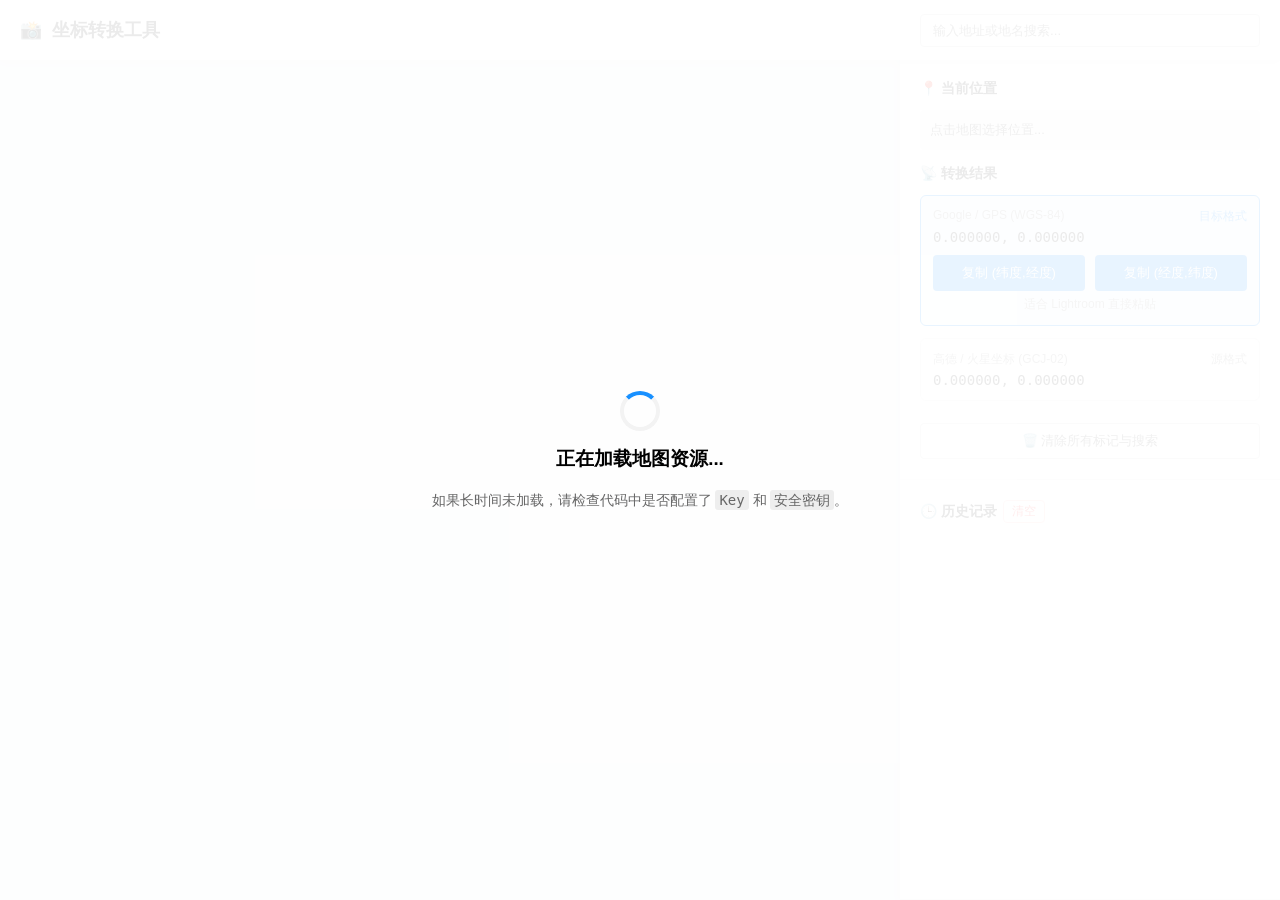
<file: gps.html>
<!DOCTYPE html>
<html lang="zh-CN">
<head>
    <meta charset="UTF-8">
    <meta name="viewport" content="width=device-width, initial-scale=1.0">
    <title>高德地图坐标转换工具 (AMap to Google Maps)</title>
    <style>
        :root {
            --primary-color: #1890ff;
            --success-color: #52c41a;
            --bg-color: #f0f2f5;
            --panel-width: 380px;
            --shadow: 0 4px 12px rgba(0, 0, 0, 0.15);
        }

        * { margin: 0; padding: 0; box-sizing: border-box; }
        body { font-family: -apple-system, BlinkMacSystemFont, "Segoe UI", Roboto, "Helvetica Neue", Arial, sans-serif; background: var(--bg-color); height: 100vh; display: flex; flex-direction: column; overflow: hidden; }

        /* 顶部导航 */
        header {
            background: #fff;
            height: 60px;
            padding: 0 20px;
            display: flex;
            align-items: center;
            justify-content: space-between;
            box-shadow: 0 2px 8px rgba(0,0,0,0.06);
            z-index: 100;
        }
        header h1 { font-size: 18px; color: #333; display: flex; align-items: center; gap: 10px; }
        
        /* 搜索框容器优化 */
        .search-container { position: relative; width: 340px; display: flex; align-items: center;}
        #search-input {
            width: 100%; 
            padding: 8px 36px 8px 12px; /* 右侧留出按钮空间 */
            border: 1px solid #d9d9d9; 
            border-radius: 4px; 
            outline: none; 
            transition: all 0.3s;
        }
        #search-input:focus { border-color: var(--primary-color); box-shadow: 0 0 0 2px rgba(24,144,255,0.2); }

        /* 新增：搜索清除按钮 */
        #clear-search-btn {
            position: absolute;
            right: 8px;
            top: 50%;
            transform: translateY(-50%);
            color: #999;
            cursor: pointer;
            font-size: 16px;
            padding: 4px;
            display: none; /* 默认隐藏，有内容时显示 */
            line-height: 1;
        }
        #clear-search-btn:hover { color: #666; }

        /* 主体布局 */
        main { display: flex; flex: 1; position: relative; height: calc(100vh - 60px); }
        
        /* 地图区域 */
        #map-container { flex: 1; height: 100%; position: relative; }
        
        /* 信息面板 */
        #info-panel {
            width: var(--panel-width);
            background: #fff;
            box-shadow: -2px 0 8px rgba(0,0,0,0.05);
            display: flex;
            flex-direction: column;
            overflow-y: auto;
            z-index: 90;
        }

        .panel-section { padding: 20px; border-bottom: 1px solid #f0f0f0; }
        .panel-title { font-size: 14px; font-weight: bold; color: #333; margin-bottom: 12px; display: flex; align-items: center; gap: 6px; }
        
        /* 地址显示 */
        .address-box { 
            background: #f9f9f9; padding: 10px; border-radius: 4px; font-size: 13px; color: #666; line-height: 1.5; margin-bottom: 15px; 
            min-height: 40px;
        }

        /* 坐标卡片 */
        .coord-card { background: #fff; border: 1px solid #e8e8e8; border-radius: 6px; padding: 12px; margin-bottom: 12px; position: relative; }
        .coord-card.highlight { border-color: var(--primary-color); background: #f0f7ff; }
        .coord-type { font-size: 12px; color: #999; margin-bottom: 4px; display: flex; justify-content: space-between; }
        .coord-value { font-family: "Monaco", "Menlo", monospace; font-size: 14px; font-weight: 500; color: #333; }
        
        /* 按钮组 */
        .btn-group { display: grid; grid-template-columns: 1fr 1fr; gap: 10px; margin-top: 10px; }
        button {
            cursor: pointer; padding: 8px 12px; border-radius: 4px; border: 1px solid transparent; font-size: 13px; transition: all 0.2s;
        }
        .btn-primary { background: var(--primary-color); color: #fff; }
        .btn-primary:hover { background: #40a9ff; }
        .btn-outline { border-color: #d9d9d9; background: #fff; color: #666; }
        .btn-outline:hover { color: var(--primary-color); border-color: var(--primary-color); }
        .btn-danger { color: #ff4d4f; border-color: #ffccc7; background: #fff; }
        .btn-danger:hover { background: #fff1f0; border-color: #ff4d4f; }
        
        .copy-hint { font-size: 12px; color: #999; margin-top: 5px; text-align: center; }

        /* 历史记录 */
        .history-list { list-style: none; }
        .history-item { 
            padding: 10px; border-bottom: 1px solid #f0f0f0; cursor: pointer; transition: background 0.2s; position: relative;
        }
        .history-item:hover { background: #fafafa; }
        .history-addr { font-size: 12px; color: #333; margin-bottom: 4px; white-space: nowrap; overflow: hidden; text-overflow: ellipsis; padding-right: 20px;}
        .history-coord { font-size: 11px; color: #999; font-family: monospace; }
        .history-del { position: absolute; right: 10px; top: 10px; color: #999; display: none; }
        .history-item:hover .history-del { display: block; }
        .history-del:hover { color: #ff4d4f; }

        /* Toast 提示 */
        #toast {
            position: fixed; top: 80px; left: 50%; transform: translateX(-50%);
            background: rgba(0,0,0,0.75); color: #fff; padding: 10px 20px; border-radius: 4px;
            font-size: 14px; pointer-events: none; opacity: 0; transition: opacity 0.3s; z-index: 1000;
        }
        #toast.show { opacity: 1; }

        /* 响应式适配 */
        @media (max-width: 768px) {
            header { padding: 0 10px; height: 50px; }
            header h1 span { display: none; } /* 手机端隐藏标题文字 */
            .search-container { width: 220px; }
            main { flex-direction: column; }
            #info-panel { width: 100%; height: 45vh; box-shadow: 0 -2px 10px rgba(0,0,0,0.1); }
            #map-container { height: 55vh; }
        }

        /* Loading遮罩 */
        #loader {
            position: fixed; inset: 0; background: rgba(255,255,255,0.9); z-index: 2000; display: flex; flex-direction: column; align-items: center; justify-content: center;
        }
        .spinner {
            width: 40px; height: 40px; border: 4px solid #f3f3f3; border-top: 4px solid var(--primary-color); border-radius: 50%; animation: spin 1s linear infinite; margin-bottom: 15px;
        }
        @keyframes spin { 0% { transform: rotate(0deg); } 100% { transform: rotate(360deg); } }
        .config-tip { margin-top: 20px; color: #666; text-align: center; font-size: 14px; max-width: 80%; }
        code { background: #eee; padding: 2px 4px; border-radius: 3px; font-family: monospace; }
    </style>

    <script type="text/javascript">
        // 🔴🔴🔴 请在此处填入你的高德安全密钥 (Security Code) 🔴🔴🔴
        window._AMapSecurityConfig = {
            securityJsCode: 'fb1a87c188d8795d3ed40d75ebf09328'
        }
    </script>
</head>
<body>

    <div id="loader">
        <div class="spinner"></div>
        <h3>正在加载地图资源...</h3>
        <p class="config-tip">如果长时间未加载，请检查代码中是否配置了 <code>Key</code> 和 <code>安全密钥</code>。</p>
    </div>

    <header>
        <h1>📸 <span>坐标转换工具</span></h1>
        <div class="search-container">
            <input type="text" id="search-input" placeholder="输入地址或地名搜索...">
            <span id="clear-search-btn" title="清除搜索结果">✕</span>
        </div>
    </header>

    <main>
        <div id="map-container"></div>

        <div id="info-panel">
            <div class="panel-section">
                <div class="panel-title">📍 当前位置</div>
                <div class="address-box" id="current-address">点击地图选择位置...</div>
                
                <div class="panel-title">📡 转换结果</div>
                
                <div class="coord-card highlight">
                    <div class="coord-type">
                        <span>Google / GPS (WGS-84)</span>
                        <span style="color: var(--primary-color);">目标格式</span>
                    </div>
                    <div class="coord-value" id="wgs-val">0.000000, 0.000000</div>
                    <div class="btn-group">
                        <button class="btn-primary" onclick="copyCoord('latlng')">复制 (纬度,经度)</button>
                        <button class="btn-primary" onclick="copyCoord('lnglat')">复制 (经度,纬度)</button>
                    </div>
                    <div class="copy-hint">适合 Lightroom 直接粘贴</div>
                </div>

                <div class="coord-card">
                    <div class="coord-type">
                        <span>高德 / 火星坐标 (GCJ-02)</span>
                        <span>源格式</span>
                    </div>
                    <div class="coord-value" id="gcj-val">0.000000, 0.000000</div>
                </div>

                <button class="btn-outline" style="width: 100%; margin-top: 10px;" onclick="clearMap()">🗑️ 清除所有标记与搜索</button>
            </div>

            <div class="panel-section" style="flex: 1;">
                <div class="panel-title">
                    <span>🕒 历史记录</span>
                    <button class="btn-danger" style="font-size: 12px; padding: 2px 8px;" onclick="clearHistory()">清空</button>
                </div>
                <ul class="history-list" id="history-list">
                    </ul>
            </div>
        </div>
    </main>

    <div id="toast">复制成功</div>

    <script src="https://webapi.amap.com/maps?v=2.0&key=d629bbf1c6772e8809f2126082d43ecf&plugin=AMap.Geocoder,AMap.AutoComplete,AMap.PlaceSearch"></script>

    <script>
        // ... (坐标转换算法部分保持不变) ...
        const PI = 3.1415926535897932384626;
        const a = 6378245.0;
        const ee = 0.00669342162296594323;

        function transformLat(x, y) {
            let ret = -100.0 + 2.0 * x + 3.0 * y + 0.2 * y * y + 0.1 * x * y + 0.2 * Math.sqrt(Math.abs(x));
            ret += (20.0 * Math.sin(6.0 * x * PI) + 20.0 * Math.sin(2.0 * x * PI)) * 2.0 / 3.0;
            ret += (20.0 * Math.sin(y * PI) + 40.0 * Math.sin(y / 3.0 * PI)) * 2.0 / 3.0;
            ret += (160.0 * Math.sin(y / 12.0 * PI) + 320 * Math.sin(y * PI / 30.0)) * 2.0 / 3.0;
            return ret;
        }

        function transformLon(x, y) {
            let ret = 300.0 + x + 2.0 * y + 0.1 * x * x + 0.1 * x * y + 0.1 * Math.sqrt(Math.abs(x));
            ret += (20.0 * Math.sin(6.0 * x * PI) + 20.0 * Math.sin(2.0 * x * PI)) * 2.0 / 3.0;
            ret += (20.0 * Math.sin(x * PI) + 40.0 * Math.sin(x / 3.0 * PI)) * 2.0 / 3.0;
            ret += (150.0 * Math.sin(x / 12.0 * PI) + 300.0 * Math.sin(x / 30.0 * PI)) * 2.0 / 3.0;
            return ret;
        }

        function gcj02towgs84(lng, lat) {
            if (outOfChina(lng, lat)) return [lng, lat];
            let dlat = transformLat(lng - 105.0, lat - 35.0);
            let dlng = transformLon(lng - 105.0, lat - 35.0);
            let radlat = lat / 180.0 * PI;
            let magic = Math.sin(radlat);
            magic = 1 - ee * magic * magic;
            let sqrtmagic = Math.sqrt(magic);
            dlat = (dlat * 180.0) / ((a * (1 - ee)) / (magic * sqrtmagic) * PI);
            dlng = (dlng * 180.0) / (a / sqrtmagic * Math.cos(radlat) * PI);
            let mglat = lat + dlat;
            let mglng = lng + dlng;
            return [lng * 2 - mglng, lat * 2 - mglat];
        }

        function outOfChina(lng, lat) {
            return (lng < 72.004 || lng > 137.8347 || lat < 0.8293 || lat > 55.8271);
        }

        // ==========================================
        // 2. 全局状态与初始化
        // ==========================================
        let map, marker, geocoder;
        let placeSearch; // 🆕 设为全局变量
        let currentData = {
            gcj: { lng: 0, lat: 0 },
            wgs: { lng: 0, lat: 0 },
            address: ''
        };

        window.onload = function() {
            if (typeof AMap === 'undefined') {
                alert('高德地图API加载失败！请检查代码中的 Key 和 Security Code。');
                return;
            }
            initMap();
            document.getElementById('loader').style.display = 'none';
            renderHistory();
            initSearchUI(); // 🆕 初始化搜索框UI逻辑
        };

        function initMap() {
            map = new AMap.Map('map-container', {
                zoom: 11,
                center: [116.397428, 39.90923],
                viewMode: '2D',
                resizeEnable: true
            });

            geocoder = new AMap.Geocoder({
                radius: 1000,
                extensions: "all"
            });

            map.on('click', function(e) {
                handleMapClick(e.lnglat.getLng(), e.lnglat.getLat());
            });

            // 搜索功能配置
            const autoOptions = { input: "search-input" };
            const auto = new AMap.AutoComplete(autoOptions);
            
            // 🆕 初始化全局 placeSearch
            placeSearch = new AMap.PlaceSearch({ map: map });
            
            auto.on("select", function(e) {
                placeSearch.setCity(e.poi.adcode);
                placeSearch.search(e.poi.name);
                // 显示清除按钮
                document.getElementById('clear-search-btn').style.display = 'block';
                
                if(e.poi.location) {
                    handleMapClick(e.poi.location.lng, e.poi.location.lat);
                }
            });
        }

        // 🆕 搜索UI交互逻辑
        function initSearchUI() {
            const input = document.getElementById('search-input');
            const clearBtn = document.getElementById('clear-search-btn');

            // 监听输入，控制按钮显示
            input.addEventListener('input', function() {
                clearBtn.style.display = this.value ? 'block' : 'none';
            });

            // 监听清除按钮点击
            clearBtn.addEventListener('click', function() {
                // 1. 清空输入框
                input.value = '';
                // 2. 隐藏按钮
                this.style.display = 'none';
                // 3. 清除地图上的搜索结果
                if(placeSearch) {
                    placeSearch.clear(); 
                }
            });
        }

        // ==========================================
        // 3. 业务逻辑
        // ==========================================

        function handleMapClick(lng, lat) {
            currentData.gcj = { lng, lat };
            const wgsResult = gcj02towgs84(lng, lat);
            currentData.wgs = { lng: wgsResult[0], lat: wgsResult[1] };
            updateMarker(lng, lat);
            geocoder.getAddress([lng, lat], function(status, result) {
                if (status === 'complete' && result.regeocode) {
                    currentData.address = result.regeocode.formattedAddress;
                } else {
                    currentData.address = "未知位置";
                }
                updateUI();
                saveToHistory();
            });
        }

        function updateMarker(lng, lat) {
            if (marker) {
                marker.setPosition([lng, lat]);
            } else {
                marker = new AMap.Marker({
                    position: [lng, lat],
                    map: map,
                    animation: 'AMAP_ANIMATION_DROP'
                });
            }
            map.setCenter([lng, lat]);
        }

        function updateUI() {
            document.getElementById('current-address').innerText = currentData.address;
            const wgsLat = currentData.wgs.lat.toFixed(6);
            const wgsLng = currentData.wgs.lng.toFixed(6);
            const gcjLat = currentData.gcj.lat.toFixed(6);
            const gcjLng = currentData.gcj.lng.toFixed(6);
            document.getElementById('wgs-val').innerHTML = `<span style="color:#666">Lat:</span> ${wgsLat}<br><span style="color:#666">Lng:</span> ${wgsLng}`;
            document.getElementById('gcj-val').innerHTML = `${gcjLng}, ${gcjLat}`;
        }

        // 🆕 更新：清除所有标记和搜索结果
        function clearMap() {
            // 1. 清除选点标记
            if (marker) marker.setMap(null);
            marker = null;

            // 2. 清除搜索结果
            if (placeSearch) placeSearch.clear();
            document.getElementById('search-input').value = '';
            document.getElementById('clear-search-btn').style.display = 'none';

            // 3. 重置面板
            document.getElementById('current-address').innerText = "点击地图选择位置...";
            document.getElementById('wgs-val').innerText = "0.000000, 0.000000";
            document.getElementById('gcj-val').innerText = "0.000000, 0.000000";
        }

        // ==========================================
        // 4. 辅助功能 (复制、历史记录)
        // ==========================================

        function copyCoord(format) {
            if (!marker) {
                showToast("请先在地图上选择位置");
                return;
            }
            let text = "";
            const lat = currentData.wgs.lat.toFixed(6);
            const lng = currentData.wgs.lng.toFixed(6);
            if (format === 'latlng') {
                text = `${lat}, ${lng}`;
            } else {
                text = `${lng}, ${lat}`;
            }
            navigator.clipboard.writeText(text).then(() => {
                showToast(`复制成功: ${text}`);
            }).catch(err => {
                showToast("复制失败，请手动复制");
            });
        }

        function showToast(msg) {
            const toast = document.getElementById('toast');
            toast.innerText = msg;
            toast.classList.add('show');
            setTimeout(() => toast.classList.remove('show'), 2000);
        }

        function saveToHistory() {
            let history = JSON.parse(localStorage.getItem('mapHistory') || '[]');
            const newItem = {
                address: currentData.address,
                wgs: currentData.wgs,
                gcj: currentData.gcj,
                time: new Date().getTime()
            };
            history = history.filter(item => item.address !== newItem.address);
            history.unshift(newItem);
            if (history.length > 20) history.pop();
            localStorage.setItem('mapHistory', JSON.stringify(history));
            renderHistory();
        }

        function renderHistory() {
            const list = document.getElementById('history-list');
            const history = JSON.parse(localStorage.getItem('mapHistory') || '[]');
            if (history.length === 0) {
                list.innerHTML = '<li style="padding:10px; color:#999; text-align:center; font-size:12px;">暂无历史记录</li>';
                return;
            }
            list.innerHTML = history.map((item, index) => `
                <li class="history-item" onclick="loadHistory(${index})">
                    <div class="history-addr" title="${item.address}">${item.address}</div>
                    <div class="history-coord">WGS: ${item.wgs.lat.toFixed(4)}, ${item.wgs.lng.toFixed(4)}</div>
                    <span class="history-del" onclick="deleteHistory(event, ${index})">×</span>
                </li>
            `).join('');
        }

        function loadHistory(index) {
            const history = JSON.parse(localStorage.getItem('mapHistory'));
            const item = history[index];
            if (item) {
                handleMapClick(item.gcj.lng, item.gcj.lat);
            }
        }

        function deleteHistory(e, index) {
            e.stopPropagation();
            let history = JSON.parse(localStorage.getItem('mapHistory'));
            history.splice(index, 1);
            localStorage.setItem('mapHistory', JSON.stringify(history));
            renderHistory();
        }

        function clearHistory() {
            if(confirm('确定清空所有历史记录吗？')) {
                localStorage.removeItem('mapHistory');
                renderHistory();
            }
        }
    </script>
</body>
</html>
</file>
